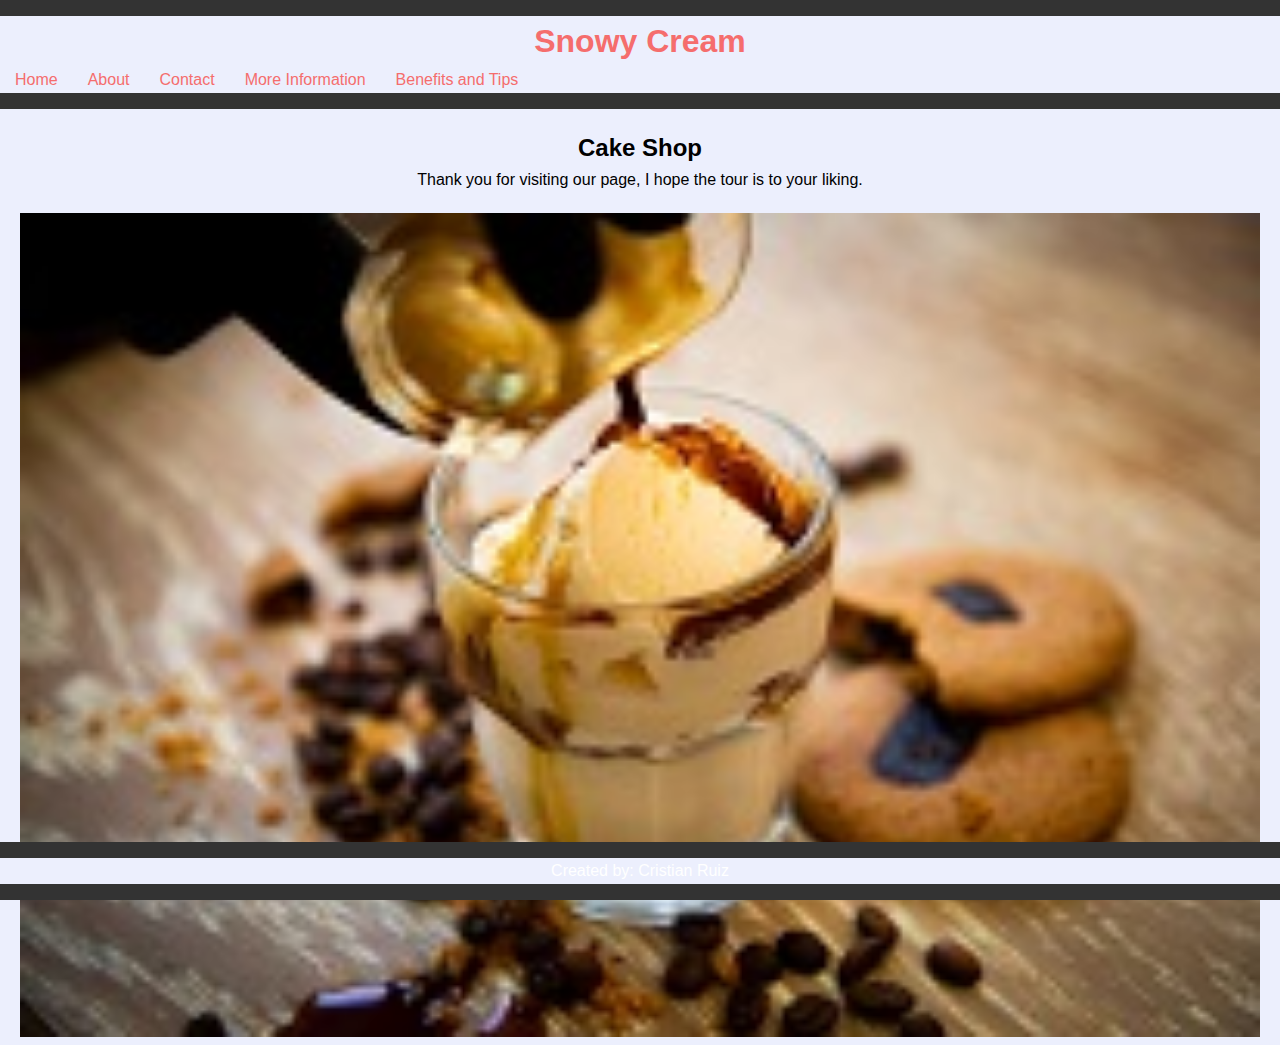
<file: Index.html>
<!DOCTYPE html>
<html lang="es">
<head>
    <meta charset="UTF-8">
    <meta name="viewport" content="width=device-width, initial-scale=1.0">
    <title>Home</title>
    <link rel="stylesheet" href="./Styles.css">
    <link rel="icon" href="./Images/favicon.png" type="imagen png"
</head>
<body>
    <header>
        <h1>Snowy Cream</h1>
        <nav>
            <ul>
                <li><a href="./index.html">Home</a></li>
                <li><a href="./about.html">About</a></li>
                <li><a href="./contact.html">Contact</a></li>
                <li><a href="./information.html">More Information</a></li>
                <li><a href="./benefitsTips.html">Benefits and Tips</a></li>
            </ul>
        </nav>
    </header>
  
    <main>
        <section>
            <h2>Cake Shop</h2>
            <p>Thank you for visiting our page, I hope the tour
                is to your liking.</p>
        </section>

        <div class="banner">
            <img src="./Images/image2.jpg" alt="Banner Image">
        </div>

    </main>
    <footer>
        <p>Created by: Cristian Ruiz</p>
    </footer>
</body>
</html>
</file>
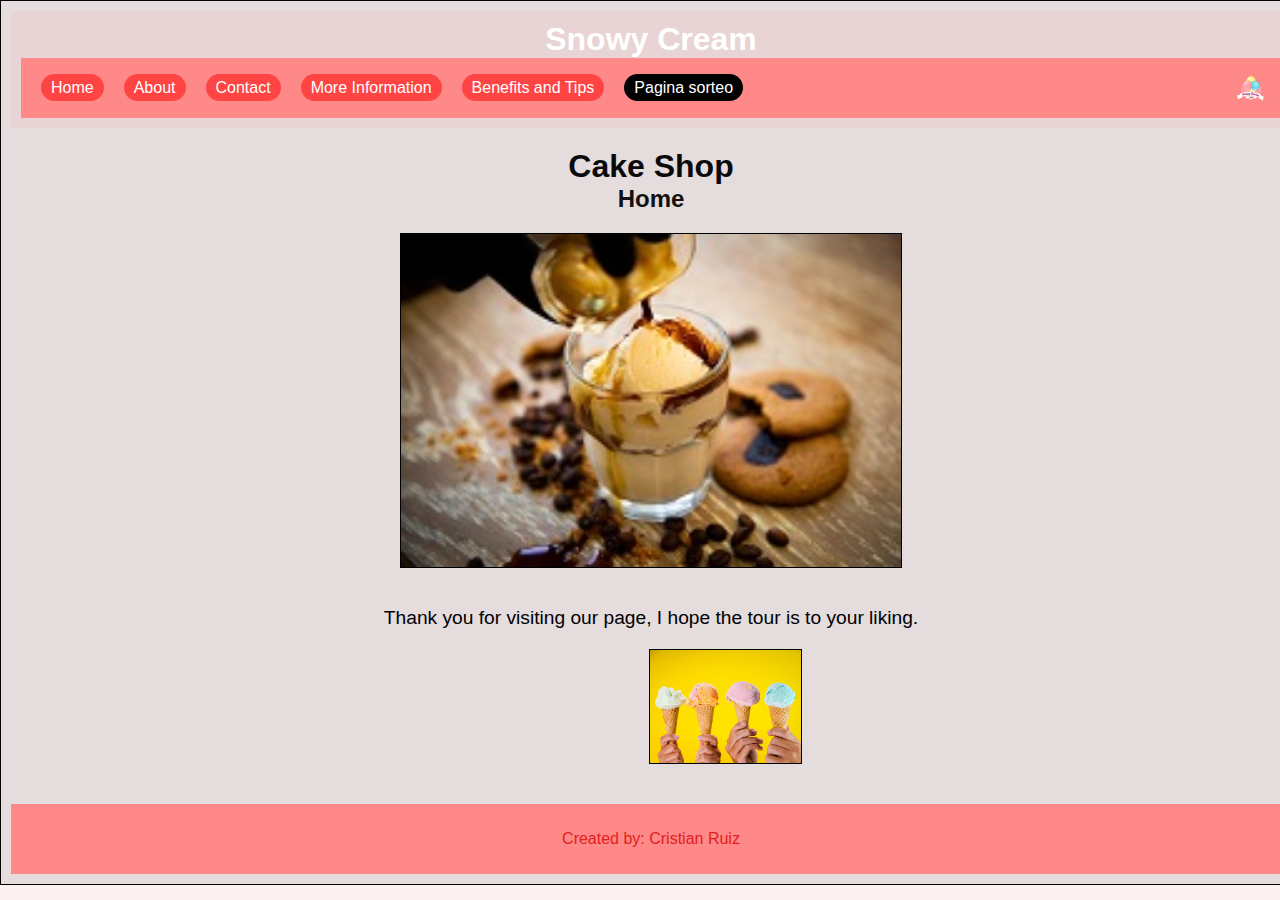
<file: index.html>
<!DOCTYPE html>
<html lang="es">
<head>
    <meta charset="UTF-8">
    <meta name="viewport" content="width=device-width, initial-scale=1.0">
    <title>Home</title>
    <link rel="stylesheet" href="./styles.css">
    <link rel="icon" href="./Images/favicon.png" type="image/png">
</head>
<body>
    <div class="container">
        <header>
            <h1>Snowy Cream</h1>
            <nav>
                <ul>
                    <li><a href="./index.html">Home</a></li>
                    <li><a href="./about.html">About</a></li>
                    <li><a href="./contact.html">Contact</a></li>
                    <li><a href="./information.html">More Information</a></li>
                    <li><a href="./benefitsTips.html">Benefits and Tips</a></li>
                    <li><a href="./sorteo.html" class="active">Pagina sorteo</a></li>
                </ul>
                <img src="./Images/logo.png" alt="imagen logo" class="logo helado">
            </nav>
        </header>
        <main>
            <section>
                <h2>Cake Shop</h2>
                <h3>Home</h3>
            </section>
            <div class="banner">
                <img src="./Images/image2.jpg" alt="Banner Image">
            </div>
            <section class="content">
                <p>Thank you for visiting our page, 
                    I hope the tour is to your liking.</p>
                <div class="second-image">
                    <img src="./Images/icecream.jpg" alt="Second Image">
                </div>
            </section>
        </main>
        <footer>
            <p>Created by: Cristian Ruiz</p>
        </footer>
    </div>
</body>
</html>
</file>
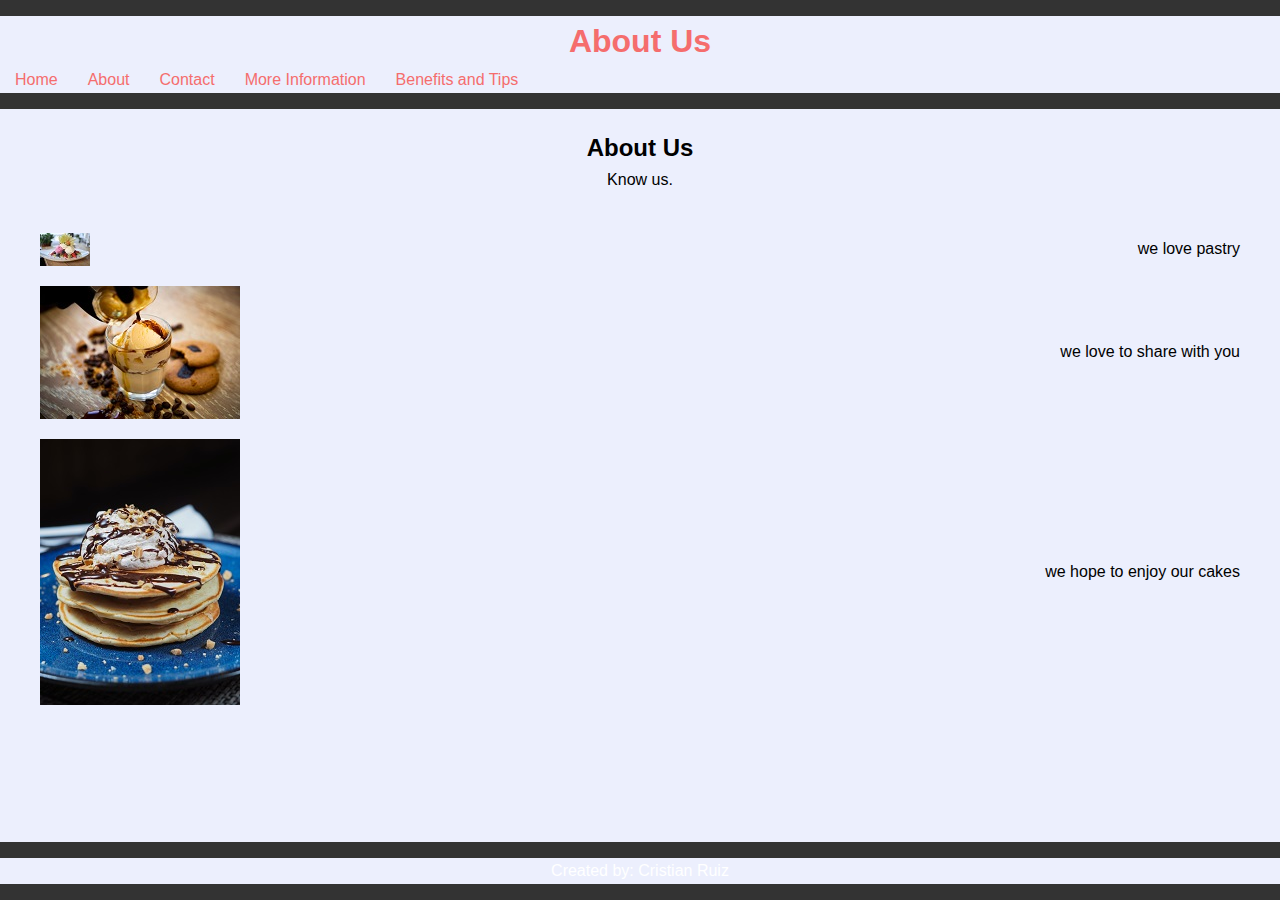
<file: About.html>
<!DOCTYPE html>
<html lang="es">
<head>
    <meta charset="UTF-8">
    <meta name="viewport" content="width=device-width, initial-scale=1.0">
    <title>About</title>
    <link rel="stylesheet" href="./Styles.css">
    <link rel="icon" href="./Images/favicon.png" type="imagen png"

</head>
<body>
    <header>
        <h1>About Us</h1>
        <nav>
            <ul>
                <li><a href="./index.html">Home</a></li>
                <li><a href="./about.html">About</a></li>
                <li><a href="./contact.html">Contact</a></li>
                <li><a href="./information.html">More Information</a></li>
                <li><a href="./benefitsTips.html">Benefits and Tips</a></li>
            </ul>
        </nav>
    </header>
    <main>
        <section>
            <h2>About Us</h2>
            <p>Know us.</p>
        </section>

        <section class="images-with-text">
            <div class="item">
                <img src="./Images/image1.jpg" alt="Imagen 1" class="image">
                <div class="text">we love pastry</div>
            </div>
            <div class="item">
                <img src="./Images/image2.jpg" alt="Imagen 2" class="image">
                <div class="text">we love to share with you </div>
            </div>
            <div class="item">
                <img src="./Images/image3.jpg" alt="Imagen 3" class="image">
                <div class="text">we hope to enjoy our cakes </div>
            </div>
        </section>

    </main>
    <footer>
        <p>Created by: Cristian Ruiz</p>
    </footer>
</body>
</html>
</file>
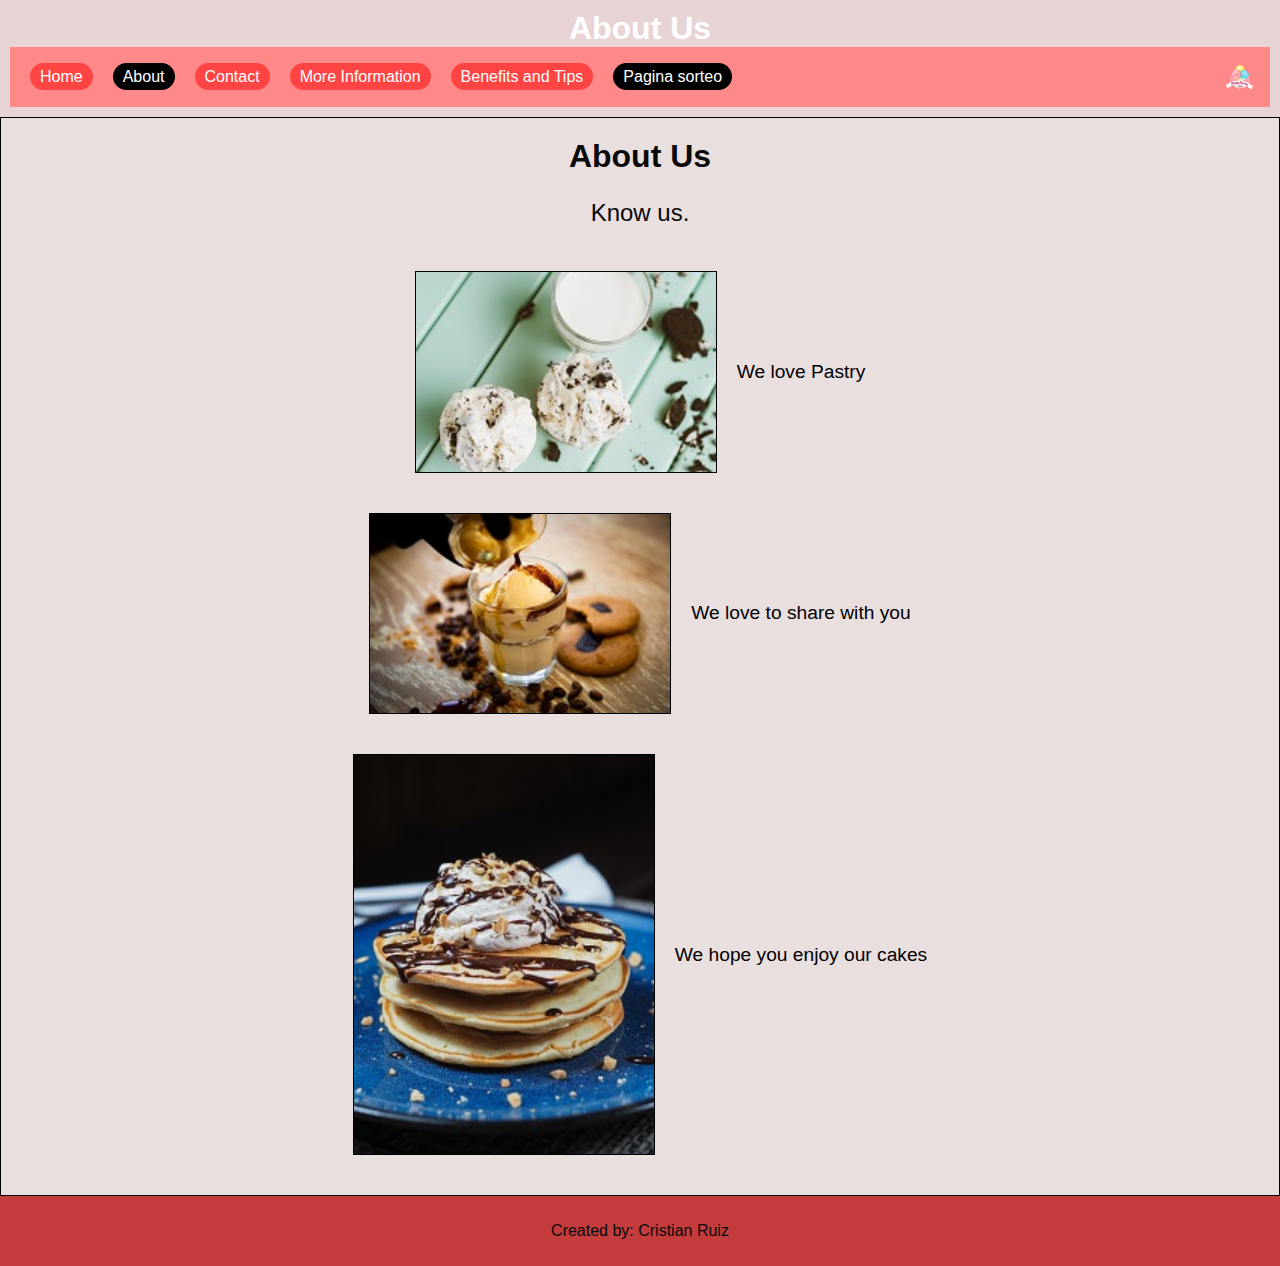
<file: about.html>
<!DOCTYPE html>
<html lang="es">
<head>
    <meta charset="UTF-8">
    <meta name="viewport" content="width=device-width, initial-scale=1.0">
    <title>About</title>
    <link rel="stylesheet" href="./styles.css">
    <link rel="icon" href="./Images/favicon.png" type="image/png">
</head>
<body>
    <header>
        <h1>About Us</h1>
        <nav>
            <ul>
                <li><a href="./index.html">Home</a></li>
                <li><a href="./about.html" class="active">About</a></li>
                <li><a href="./contact.html">Contact</a></li>
                <li><a href="./information.html">More Information</a></li>
                <li><a href="./benefitsTips.html">Benefits and Tips</a></li>
                <li><a href="./sorteo.html" class="active">Pagina sorteo</a></li>
            </ul>
            <img src="./Images/logo.png" alt="imagen logo" class="logo helado">
        </nav>
    </header>
    <main class="about-container">
        <section>
            <h2>About Us</h2>
            <p>Know us.</p>
        </section>
        <section class="about-images-with-text">
            <div class="about-item">
                <img src="./Images/two-icecream.jpg" alt="Imagen 1" class="about-image">
                <div class="about-text">We love Pastry</div>
            </div>
            <div class="about-item">
                <img src="./Images/image2.jpg" alt="Imagen 2" class="about-image">
                <div class="about-text">We love to share with you</div>
            </div>
            <div class="about-item">
                <img src="./Images/image3.jpg" alt="Imagen 3" class="about-image">
                <div class="about-text">We hope you enjoy our cakes</div>
            </div>
        </section>
    </main>
    <footer class="about-footer">
        <p>Created by: Cristian Ruiz</p>
    </footer>
</body>
</html>
</file>
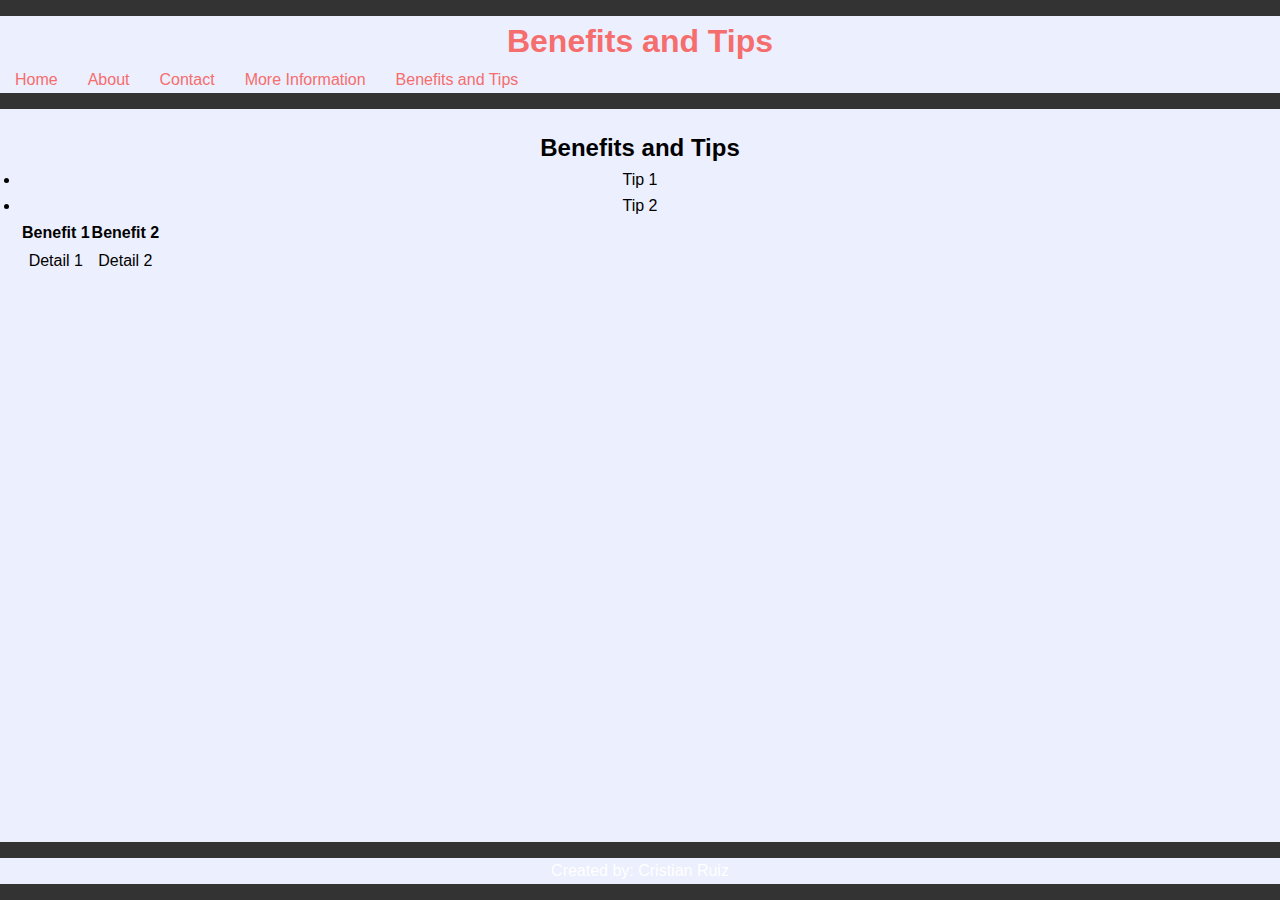
<file: BenefitsTips.html>
<!DOCTYPE html>
<html lang="es">
<head>
    <meta charset="UTF-8">
    <meta name="viewport" content="width=device-width, initial-scale=1.0">
    <title>Benefits and Tips</title>
    <link rel="stylesheet" href="./Styles.css">
    <link rel="icon" href="./Images/favicon.png" type="imagen png"
</head>
<body>
    <header>
        <h1>Benefits and Tips</h1>
        <nav>
            <ul>
                <li><a href="./Index.html">Home</a></li>
                <li><a href="./About.html">About</a></li>
                <li><a href="./Contact.html">Contact</a></li>
                <li><a href="./Information.html">More Information</a></li>
                <li><a href="./BenefitsTips.html">Benefits and Tips</a></li>
            </ul>
        </nav>
    </header>
    <main>
        <section>
            <h2>Benefits and Tips</h2>
            <p></p>
            <ul>
                <li>Tip 1</li>
                <li>Tip 2</li>
            </ul>
            <table>
                <tr>
                    <th>Benefit 1</th>
                    <th>Benefit 2</th>
                </tr>
                <tr>
                    <td>Detail 1</td>
                    <td>Detail 2</td>
                </tr>
            </table>
        </section>
    </main>
    <footer>
        <p>Created by: Cristian Ruiz</p>
    </footer>
</body>
</html>
</file>
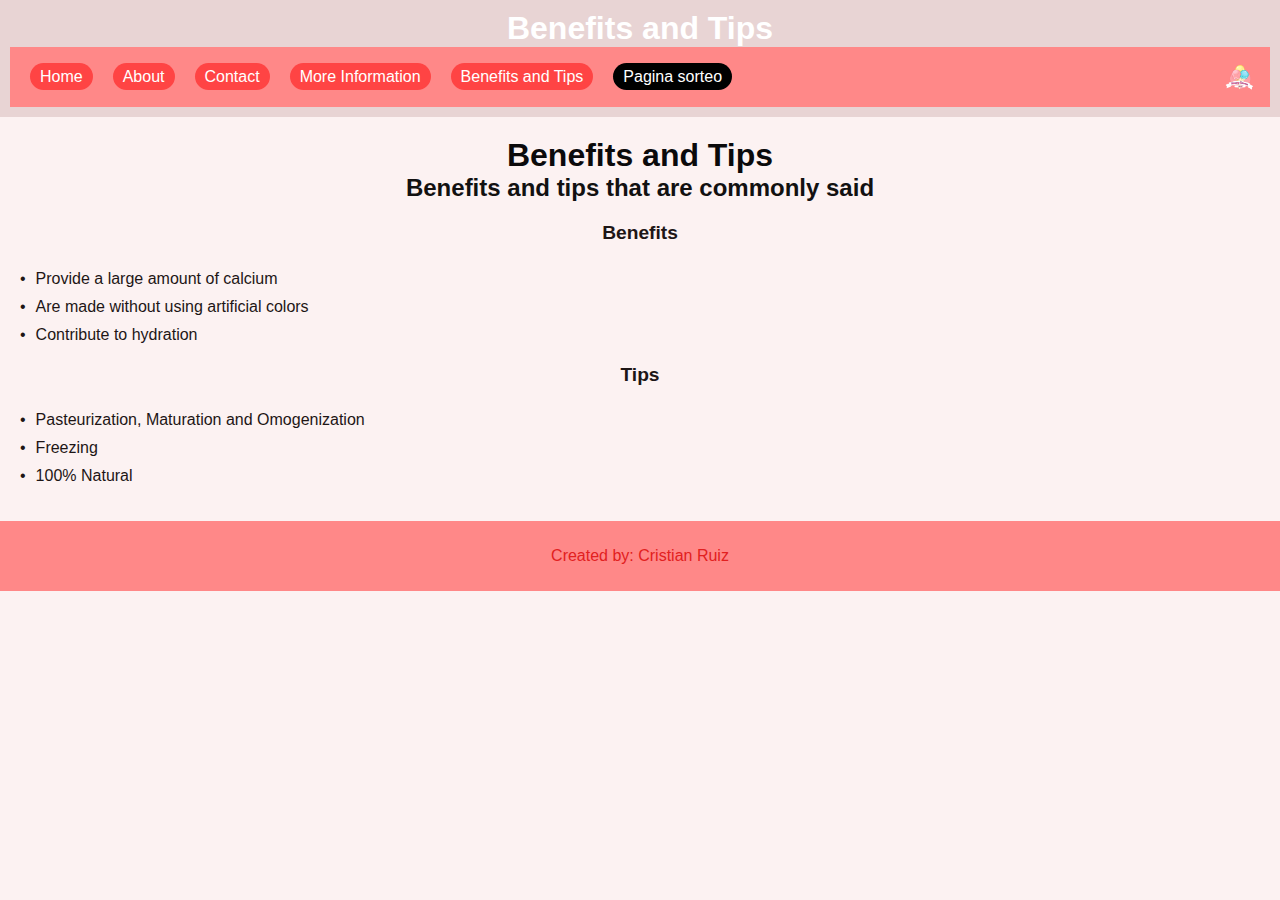
<file: benefitsTips.html>
<!DOCTYPE html>
<html lang="es">
<head>
    <meta charset="UTF-8">
    <meta name="viewport" content="width=device-width, initial-scale=1.0">
    <title>Benefits and Tips</title>
    <link rel="stylesheet" href="./styles.css">
    <link rel="icon" href="./Images/favicon.png" type="image/png">
</head>
<body>
    <header>
        <h1>Benefits and Tips</h1>
        <nav>
            <ul>
                <li><a href="./Index.html">Home</a></li>
                <li><a href="./About.html">About</a></li>
                <li><a href="./Contact.html">Contact</a></li>
                <li><a href="./Information.html">More Information</a></li>
                <li><a href="./BenefitsTips.html">Benefits and Tips</a></li>
                <li><a href="./sorteo.html" class="active">Pagina sorteo</a></li>
            </ul>
            <img src="./Images/logo.png" alt="imagen logo" class="logo helado">
        </nav>
    </header>
    <main>
        <section>
            <h2>Benefits and Tips</h2>
            <h3>Benefits and tips that are commonly said</h3>
            <h4>Benefits</h4>
            <ul>
                <li>Provide a large amount of calcium</li>
                <li>Are made without using artificial colors</li>
                <li>Contribute to hydration</li>
            </ul>
            <h4>Tips</h4>
            <ul>
                <li>Pasteurization, Maturation and Omogenization</li>
                <li>Freezing</li>
                <li>100% Natural</li>
            </ul>
        </section>
    </main>
    <footer>
        <p>Created by: Cristian Ruiz</p>
    </footer>
</body>
</html>
</file>
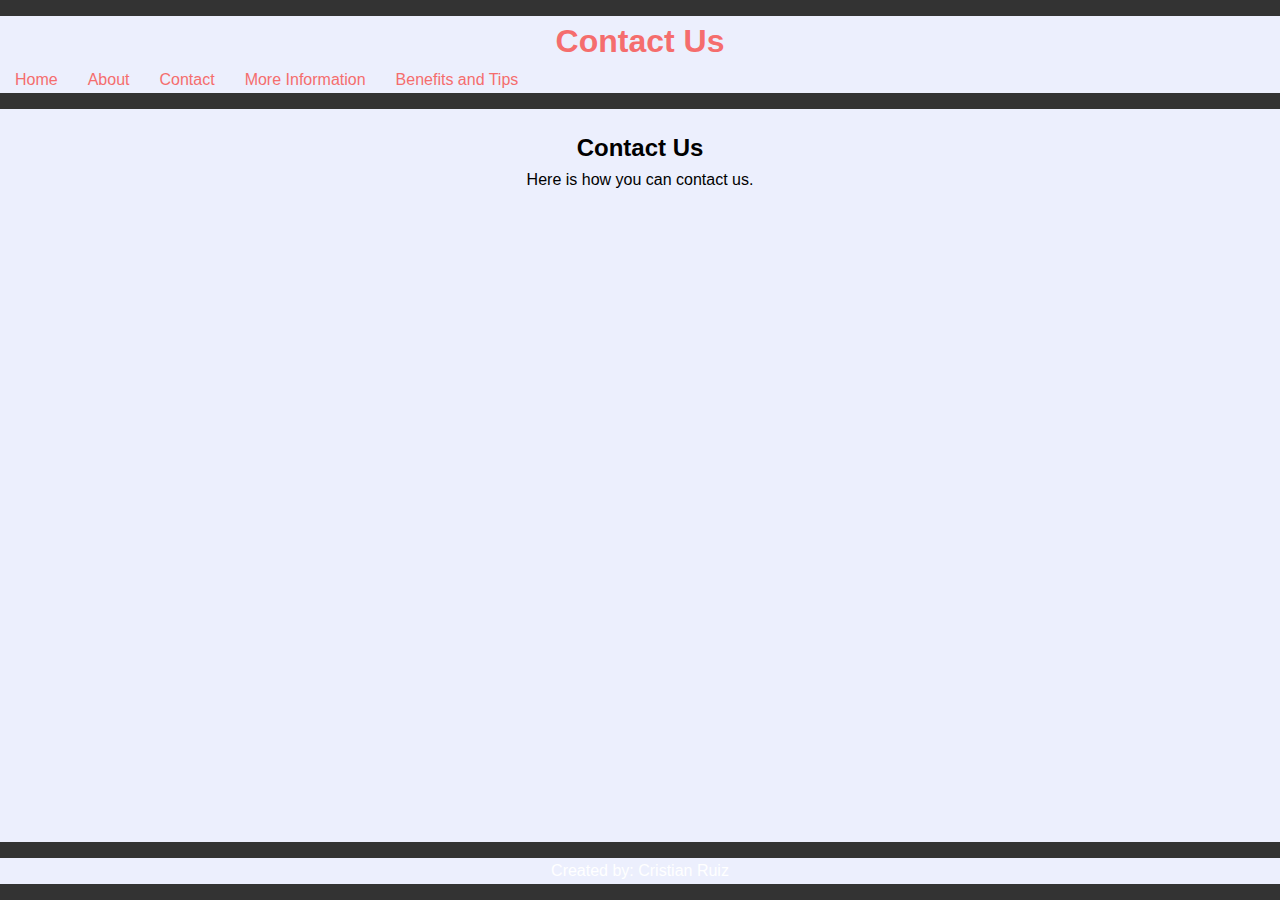
<file: Contact.html>
<!DOCTYPE html>
<html lang="es">
<head>
    <meta charset="UTF-8">
    <meta name="viewport" content="width=device-width, initial-scale=1.0">
    <title>Contact</title>
    <link rel="stylesheet" href="./Styles.css">
    <link rel="icon" href="./Images/favicon.png" type="imagen png"
</head>
<body>
    <header>
        <h1>Contact Us</h1>
        <nav>
            <ul>
                <li><a href="./index.html">Home</a></li>
                <li><a href="./about.html">About</a></li>
                <li><a href="./contact.html">Contact</a></li>
                <li><a href="./information.html">More Information</a></li>
                <li><a href="./benefitsTips.html">Benefits and Tips</a></li>
            </ul>
        </nav>
    </header>
    <main>
        <section>
            <h2>Contact Us</h2>
            <p>Here is how you can contact us.</p>
        </section>
    </main>
    <footer>
        <p>Created by: Cristian Ruiz</p>
    </footer>
</body>
</html>
</file>
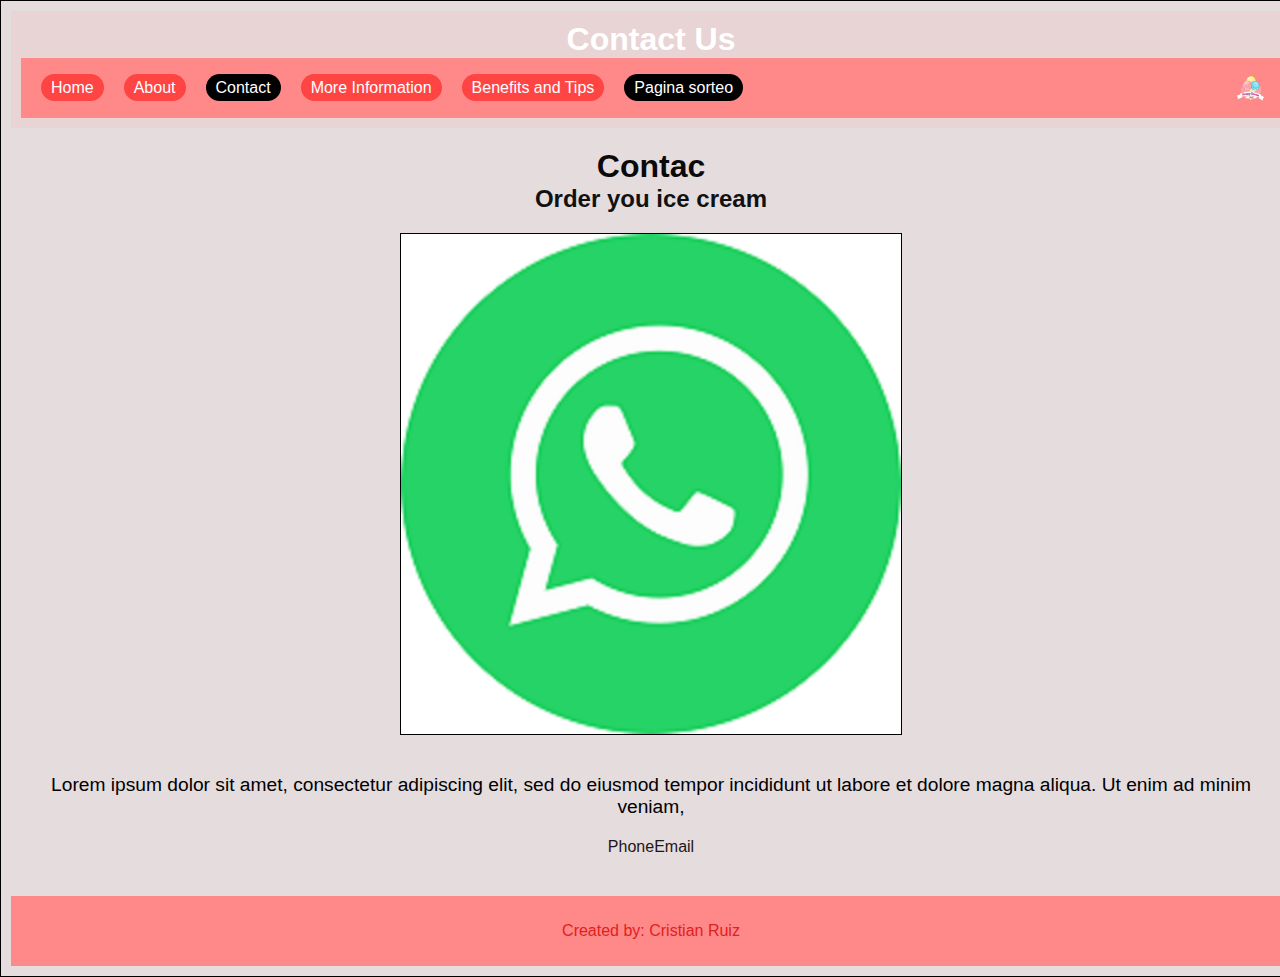
<file: contact.html>
<!DOCTYPE html>
<html lang="es">
<head>
    <meta charset="UTF-8">
    <meta name="viewport" content="width=device-width, initial-scale=1.0">
    <title>Contact</title>
    <link rel="stylesheet" href="./styles.css">
    <link rel="icon" href="./Images/favicon.png" type="image/png">
</head>
<body>
    <div class="container">
        <header>
            <h1>Contact Us</h1>
            <nav>
                <ul>
                    <li><a href="./index.html">Home</a></li>
                    <li><a href="./about.html">About</a></li>
                    <li><a href="./contact.html" class="active">Contact</a></li>
                    <li><a href="./information.html">More Information</a></li>
                    <li><a href="./benefitsTips.html">Benefits and Tips</a></li>
                    <li><a href="./sorteo.html" class="active">Pagina sorteo</a></li>
                </ul>
                <img src="./Images/logo.png" alt="imagen logo" class="logo">
            </nav>
        </header>
        <main>
            <section>
                <h2>Contac</h2>
                <h3>Order you ice cream</h3>
                <div class="banner">
                    <img src="./Images/whatsappicon.png" alt="Image5" class="main-image">
                </div>
                <div class="content">
                    <p>Lorem ipsum dolor sit amet, consectetur adipiscing elit, sed do eiusmod tempor incididunt ut labore et dolore magna aliqua. Ut enim ad minim veniam,</p>
                    <div class="second-image">
                        <div>Email</div>
                        
                        <div>Phone</div>
                    </div>
                </div>
            </section>
        </main>
        <footer>
            <p>Created by: Cristian Ruiz</p>
        </footer>
    </div>
</body>
</html>
</file>
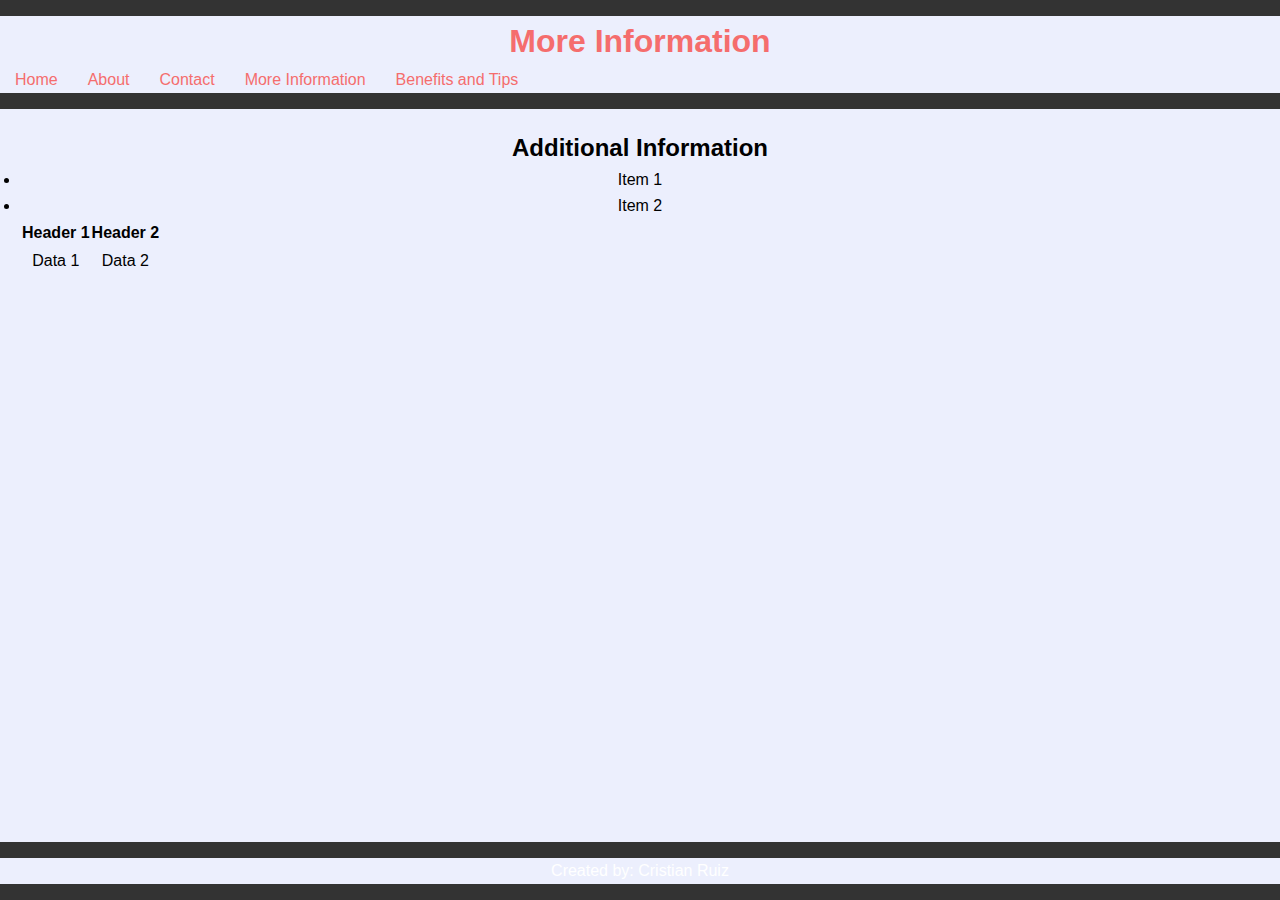
<file: Information.html>
<!DOCTYPE html>
<html lang="es">
<head>
    <meta charset="UTF-8">
    <meta name="viewport" content="width=device-width, initial-scale=1.0">
    <title>More Information</title>
    <link rel="stylesheet" href="./Styles.css">
    <link rel="icon" href="./Images/favicon.png" type="imagen png"
</head>
<body>
    <header>
        <h1>More Information</h1>
        <nav>
            <ul>
                <li><a href="./index.html">Home</a></li>
                <li><a href="./about.html">About</a></li>
                <li><a href="./contact.html">Contact</a></li>
                <li><a href="./information.html">More Information</a></li>
                <li><a href="./benefitsTips.html">Benefits and Tips</a></li>
            </ul>
        </nav>
    </header>
    <main>
        <section>
            <h2>Additional Information</h2>
            <p></p>
            <ul>
                <li>Item 1</li>
                <li>Item 2</li>
            </ul>
            <table>
                <tr>
                    <th>Header 1</th>
                    <th>Header 2</th>
                </tr>
                <tr>
                    <td>Data 1</td>
                    <td>Data 2</td>
                </tr>
            </table>
        </section>
    </main>
    <footer>
        <p>Created by: Cristian Ruiz</p>
    </footer>
</body>
</html>
</file>
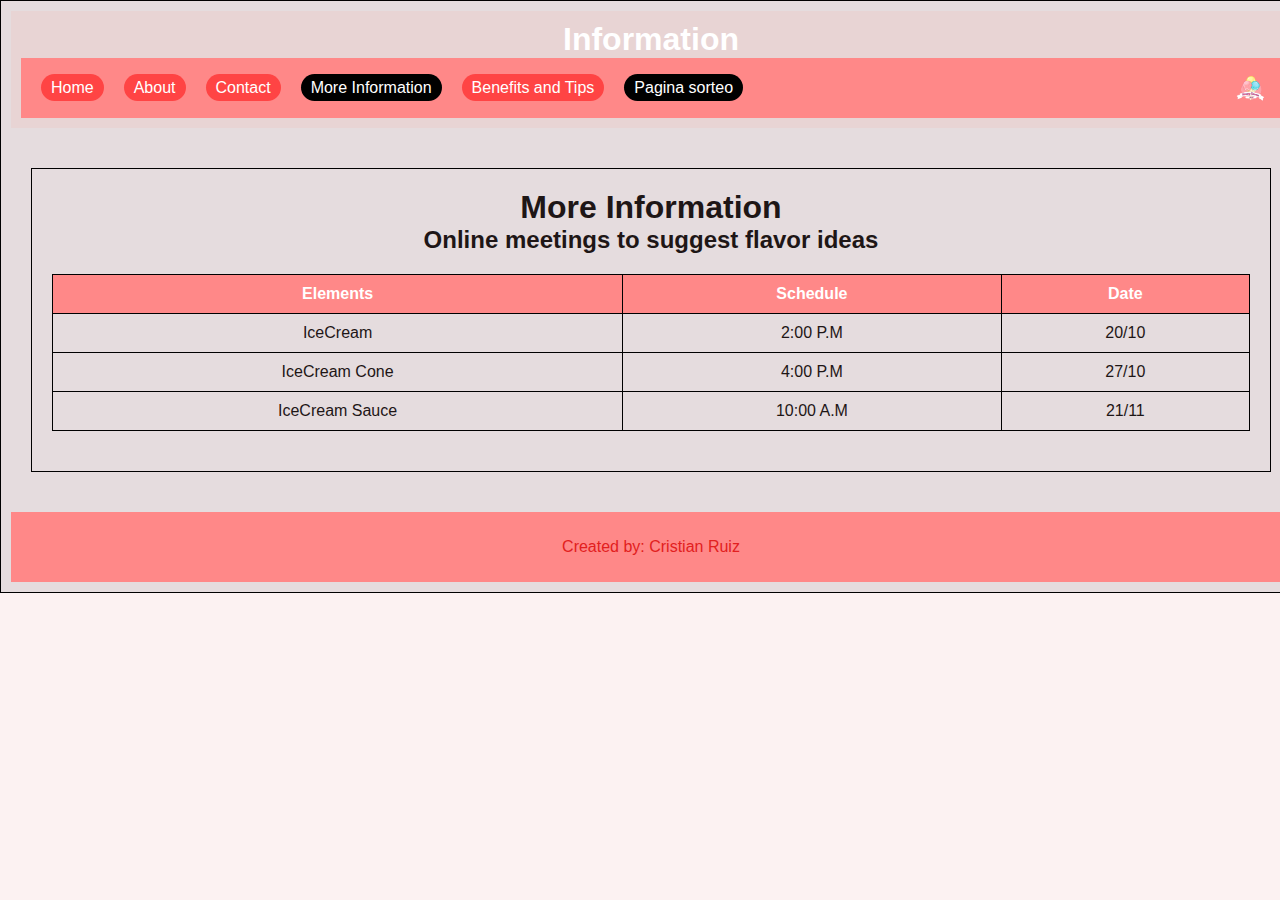
<file: information.html>
<!DOCTYPE html>
<html lang="es">
<head>
    <meta charset="UTF-8">
    <meta name="viewport" content="width=device-width, initial-scale=1.0">
    <title>Home</title>
    <link rel="stylesheet" href="./styles.css">
    <link rel="icon" href="./Images/favicon.png" type="image/png">
</head>
<body>
    <div class="container">
        <header>
            <h1>Information</h1>
            <nav>
                <ul>
                    <li><a href="./index.html">Home</a></li>
                    <li><a href="./about.html">About</a></li>
                    <li><a href="./contact.html">Contact</a></li>
                    <li><a href="./information.html" class="active">More Information</a></li>
                    <li><a href="./benefitsTips.html">Benefits and Tips</a></li>
                    <li><a href="./sorteo.html" class="active">Pagina sorteo</a></li>
                </ul>
                <img src="./Images/logo.png" alt="imagen logo" class="logo helado">
            </nav>
        </header>
        <main>
            <section>
                
            <section class="more-info">
                <h2>More Information</h2>
                <h3>Online meetings to suggest flavor ideas</h3>
                <table>
                    <tr>
                        <th>Elements</th>
                        <th>Schedule</th>
                        <th>Date</th>
                    </tr>
                    <tr>
                        <td>IceCream</td>
                        <td>2:00 P.M</td>
                        <td>20/10</td>
                    </tr>
                    <tr>
                        <td>IceCream Cone</td>
                        <td>4:00 P.M</td>
                        <td>27/10</td>
                    </tr>
                    <tr>
                        <td>IceCream Sauce</td>
                        <td>10:00 A.M</td>
                        <td>21/11</td>
                    </tr>
                </table>
            </section>
        </main>
        <footer>
            <p>Created by: Cristian Ruiz</p>
        </footer>
    </div>
</body>
</html>
</file>
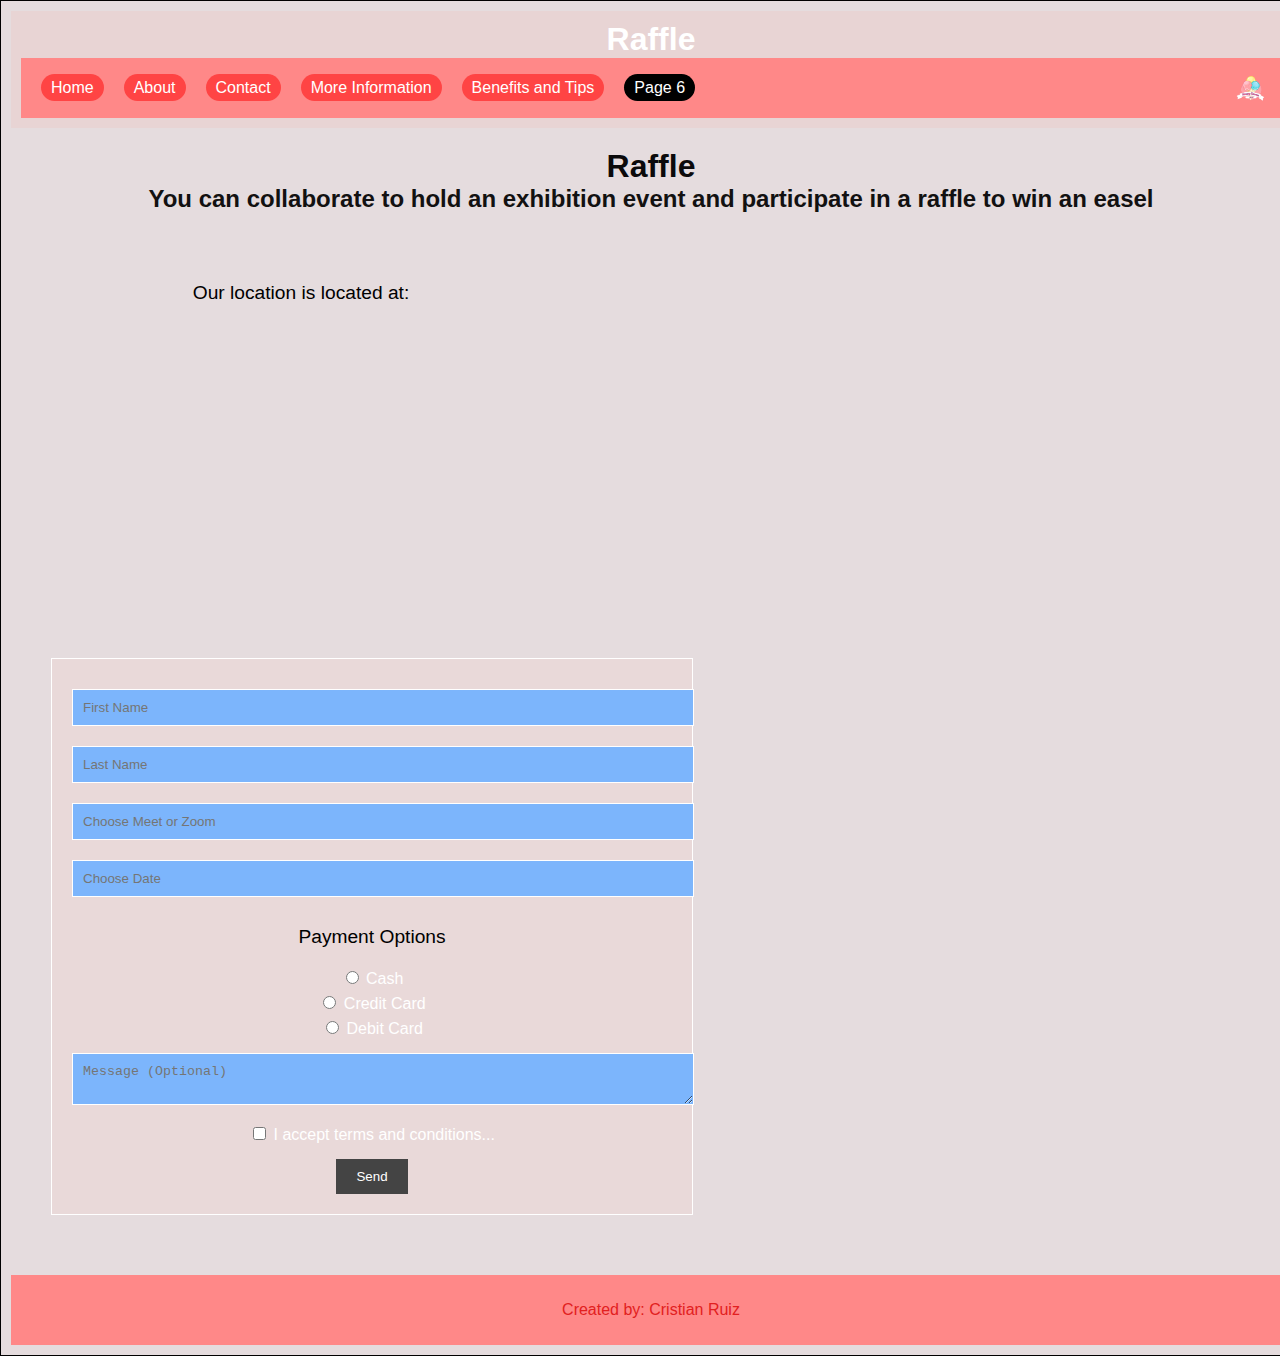
<file: sorteo.html>
<!DOCTYPE html>
<html lang="es">
<head>
    <meta charset="UTF-8">
    <meta name="viewport" content="width=device-width, initial-scale=1.0">
    <title>Page 6</title>
    <link rel="stylesheet" href="./styles.css">
    <link rel="icon" href="./Images/favicon.png" type="image/png">
</head>
<body>
    <div class="container">
        <header>
            <h1>Raffle</h1>
            <nav>
                <ul>
                    <li><a href="./index.html">Home</a></li>
                    <li><a href="./about.html">About</a></li>
                    <li><a href="./contact.html">Contact</a></li>
                    <li><a href="./information.html">More Information</a></li>
                    <li><a href="./benefitsTips.html">Benefits and Tips</a></li>
                    <li><a href="./page6.html" class="active">Page 6</a></li>
                </ul>
                <img src="./Images/logo.png" alt="imagen logo" class="logo helado">
            </nav>
        </header>
        <main>
            <section>
                <h2>Raffle</h2>
                <h3>You can collaborate to hold an exhibition event and participate
                    in a raffle to win an easel
                </h3>
            </section>
            <div class="content raffle-content">
                <div class="left-column">
                    <p>Our location is located at:</p>
                    <div class="map">
                        <iframe src="https://www.google.com/maps/embed?pb=!1m18!1m12!1m3!1d6346.840327456277!2d-121.76376444999998!3d37.30887394999999!2m3!1f0!2f0!3f0!3m2!1i1024!2i768!4f13.1!3m3!1m2!1s0x808e2c4d727a990f%3A0x346ab300b3f73374!2sChaboya%2C%20San%20Jos%C3%A9%2C%20California%2095135%2C%20EE.%20UU.!5e0!3m2!1ses-419!2sco!4v1718892168228!5m2!1ses-419!2sco" width="300" height="300" style="border:0;" allowfullscreen="" loading="lazy" referrerpolicy="no-referrer-when-downgrade"></iframe>
                    </div>
                </div>
                <div class="right-column">
                    <input type="text" placeholder="First Name">
                    <input type="text" placeholder="Last Name">
                    <input type="text" placeholder="Choose Meet or Zoom">
                    <input type="text" placeholder="Choose Date">
                    <div>
                        <p>Payment Options</p>
                        <label><input type="radio" name="options"> Cash</label>
                        <label><input type="radio" name="options"> Credit Card</label>
                        <label><input type="radio" name="options"> Debit Card</label>
                    </div>
                    <textarea placeholder="Message (Optional)"></textarea>
                    <label><input type="checkbox"> I accept terms and conditions...</label>
                    <button type="submit">Send</button>
                </div>
            </div>
        </main>
        <footer>
            <p>Created by: Cristian Ruiz</p>
        </footer>
    </div>
</body>
</html>
</file>
<file: Styles.css>
* {
    margin: 0;
    padding: 0;
    box-sizing: border-box;
    background-color: rgb(236, 239, 253);
}


.banner {
    width: 100%;
    height: 100px; 
    overflow:initial
}

.banner img {
    width: 70%;
    height: 20px; 
    object-fit: cover; 
    object-position: center; 
}




body {
    font-family: Arial, sans-serif;
    line-height: 1.6;
    margin: 0;
    padding: 0;
}

header {
    background-color: #333;
    color: rgb(245, 109, 109);
    padding: 1em 0;
    text-align: center;
    
    
}

header nav ul {
    list-style: none;
    display: flex;
    justify-content: left;
  
  
    

}

header nav ul li {
    margin: 0 15px;
    
}

header nav ul li a {
    color:  rgb(245, 109, 109);
    text-decoration:solid
  
   
}


    .images-with-text {
        display: flex;
        flex-direction:column;
        align-items: flex-start;
        padding: 20px;
    }
    
    .images-with-text .item {
        display: flex;
        justify-content: space-between;
        align-items: center;
        width: 100%;
        margin-bottom: 20px;
        


}




.banner img {
    width: 100%;
    height: auto;
}

main {
    padding: 20px;
    

}

main section {
    margin-bottom: 20px;
    text-align: center;
}   

footer {
    background-color: #333;
    color: white;
    text-align: center;
    padding: 1em 0;
    position: fixed;
    width: 100%;
    bottom: 0;
}


.container {
    display: flex;
    flex-wrap: wrap;
    justify-content: space-around;
    align-items: center;
    margin: 20px 0;
}

.container > div {
    flex: 1 1 300px;
    margin: 10px;
    padding: 20px;
    border: 1px solid #ccc;
    
}
</file>
<file: styles.css>
body {
    margin: 0;
    font-family: Arial, sans-serif;
    background-color: #fcf2f2;
    color: #1e1616;
}

.container {
    width: 100%;
    margin: 0 auto;
    background-color: #e5dcde;
    padding: 10px;
    border: 1px solid #000;
}

header {
    text-align: center;
    padding: 10px;
    background-color: #e8d4d4;
    color: #fff;
}

header h1 {
    margin: 0;
}

nav {
    display: flex;
    justify-content: space-between;
    align-items: center;
    background-color: #f88;
    padding: 10px;
}

nav ul {
    list-style-type: none;
    margin: 0;
    padding: 0;
    display: flex;
}

nav ul li {
    margin: 0 10px;
}

nav ul li a {
    text-decoration: none;
    color: #fff;
    padding: 5px 10px;
    border-radius: 20px;
    background-color: #f44;
}

nav ul li a.active {
    background-color: #000;
}

nav .logo {
    width: 40px;
}

main {
    text-align: center;
    padding: 20px;
}

main section h2 {
    margin: 0;
    color: #0b0a0b;
    font-size: 2em;
}

main section h3 {
    margin: 0;
    color: #121111;
    font-size: 1.5em;
}

.banner {
    display: flex;
    justify-content: center;
    margin: 20px 0;
}

.banner img {
    width: 70%;
    height: auto;
    max-width: 500px; 
    object-fit: cover; 
    border: 1px solid #000; 
}

.content {
    display: flex;
    justify-content: center;
    align-items: center;
    flex-direction: column;
    margin: 20px 0;
}

.content p {
    color: #000;
    font-size: 1.2em;
    margin-bottom: 20px;
    flex-direction:column-reverse ;
}

.second-image {
    display: flex;
    justify-content: right;
    flex-direction:row-reverse;
}

.second-image img {
    width: 50%;
    height: auto;
    max-width: 300px; 
    border: 1px solid #000; 
}

footer {
    text-align: center;
    background-color: #f88;
    padding: 10px;
    color: #e22020;
}

/* Estilos  para la página About */
.about-container {
    text-align: center;
    padding: 20px;
    background-color:  rgb(233, 223, 223);
    border: 1px solid #000;
}

.about-container h2 {
    color: rgb(10, 9, 9);
    font-size: 2em;
}

.about-container p {
    color: rgb(8, 7, 7);
    font-size: 1.5em;
}

.about-images-with-text {
    display: flex;
    flex-direction: column;
    align-items: center;
    justify-content: center;
}

.about-images-with-text .about-item {
    display: flex;
    align-items: center;
    margin: 20px 0;
}

.about-images-with-text .about-image {
    width: 300px;
    height: auto;
    border: 1px solid #000; 
    margin-right: 20px;
}

.about-images-with-text .about-text {
    color: #000;
    font-size: 1.2em;
}

.about-footer {
    text-align: center;
    background-color:  rgb(196, 60, 60);
    padding: 10px;
    color:  rgb(9, 9, 9);
}

.more-info {
    text-align: center;
    margin: 20px 0;
    padding: 20px;
    background-color: #e5dcde;
    border: 1px solid #000;
}

.more-info h2 {
    color: #1e1616;
    font-size: 2em;
}

.more-info h3 {
    color: #1e1616;
    font-size: 1.5em;
}

.more-info table {
    width: 100%;
    border-collapse: collapse;
    margin: 20px 0;
}

.more-info table, .more-info th, .more-info td {
    border: 1px solid #000;
}

.more-info th, .more-info td {
    padding: 10px;
    text-align: center;
}

.more-info th {
    background-color: #f88;
    color: #fff;
}

/* Additional styles for Benefits and Tips page */
section h4 {
    font-size: 1.2em;
    margin-top: 20px;
}

section ul {
    list-style-type: none; 
    padding-left: 0; 
}

section ul li {
    display: flex; 
    align-items: center; 
    margin-bottom: 10px;
}

section ul li::before {
    content: '•';
    margin-right: 10px;
}

/* Styles ultima pagina  */


.main {
    display: flex;
    justify-content: center;
    align-items: flex-start;
    padding: 20px;
}

.left-column, .right-column {
    padding: 10px;
}

.left-column {
    width: 40%;
}

.map {
    width: 100%;
    height: auto;
    margin: 20px 0;
}

.map iframe {
    width: 100%;
    height: 300px;
    border: 1px solid #000;
}

.right-column {
    width: 60%;
}

.right-column input[type="text"],
.right-column textarea {
    width: 100%;
    padding: 10px;
    margin: 10px 0;
    border: 1px solid #000;
}

.right-column label {
    display: block;
    margin: 5px 0;
}

.right-column button {
    padding: 10px 20px;
    margin-top: 10px;
    background-color: #f44;
    color: #fff;
    border: none;
    cursor: pointer;
}

.right-column button:hover {
    background-color: #d33;
}

/* Styles for the raffle content */
.raffle-content {
    display: flex;
    justify-content: space-between;
    align-items: flex-start;
    padding: 20px;
}

.raffle-content .left-column, .raffle-content .right-column {
    padding: 10px;
}

.raffle-content .left-column {
    width: 40%;
}

.raffle-content .map {
    width: 100%;
    height: auto;
    margin: 20px 0;
}

.raffle-content .map iframe {
    width: 100%;
    height: 300px;
    border: 1px solid #fff;
}

.raffle-content .right-column {
    width: 50%;
    background-color: #e9d9d9;
    padding: 20px;
    border: 1px solid #fff;
}

.raffle-content .right-column input[type="text"],
.raffle-content .right-column textarea {
    width: 100%;
    padding: 10px;
    margin: 10px 0;
    border: 1px solid #fff;
    background-color: #7cb5fc;
    color: #fff;
}

.raffle-content .right-column label {
    display: block;
    margin: 5px 0;
    color: #fff;
}

.raffle-content .right-column button {
    padding: 10px 20px;
    margin-top: 10px;
    background-color: #444;
    color: #fff;
    border: none;
    cursor: pointer;
}

.raffle-content .right-column button:hover {
    background-color: #333;
}
</file>
